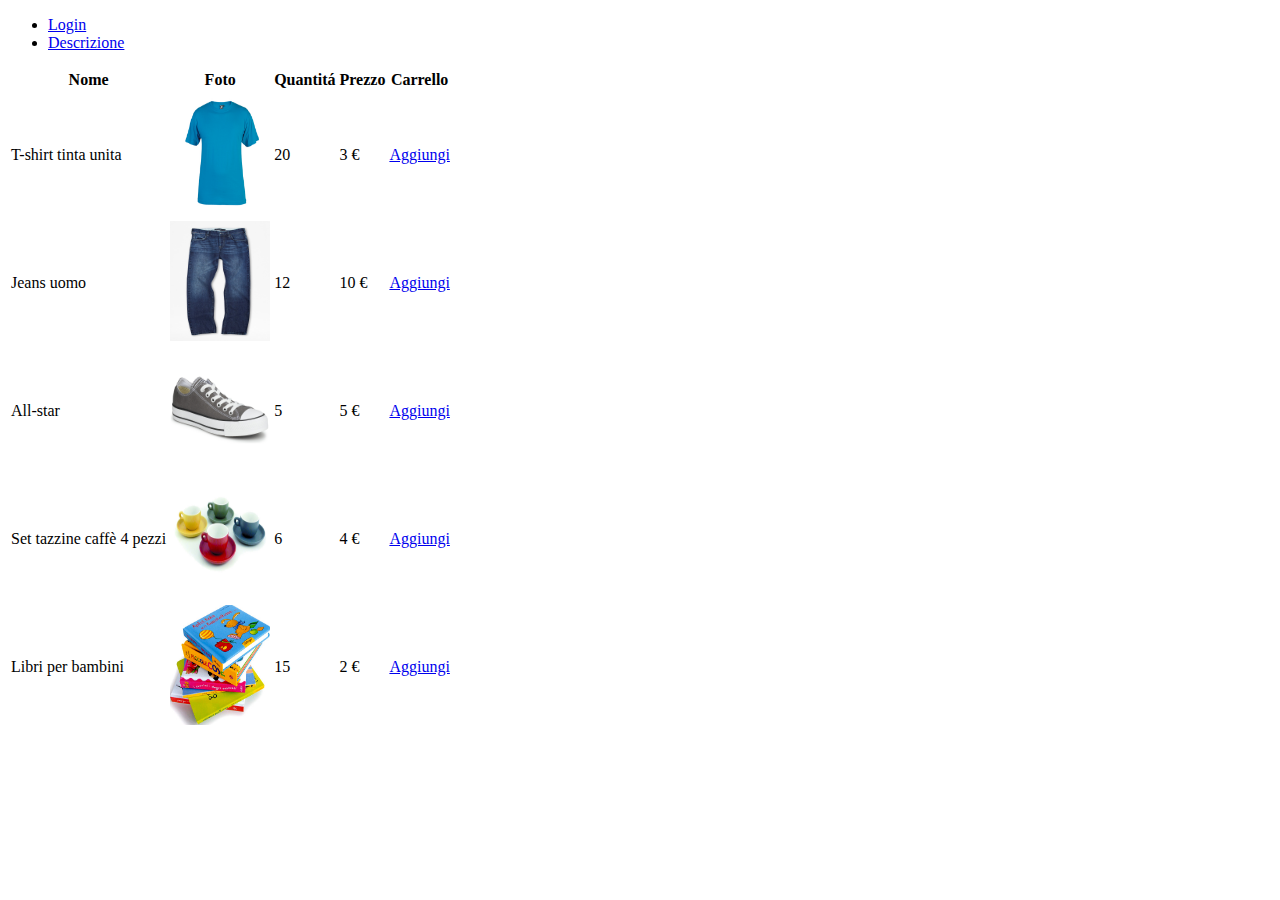
<file: AmmM1/web/M1/cliente.html>
<!DOCTYPE html>
<!-- Autore: Claudia Licheri
    Matricola:47909
-->
<html> 
    <head>
        <title>Come Nuovo - articoli</title>
        <meta charset="UTF-8">
        <meta name="viewport" content="width=device-width, initial-scale=1.0">
        <meta name="author" content="Claudia Licheri">
        <meta name="description" content="ecommerce usato">
        <meta name="keywords" content="html, css, java, usato, sardegna, ecommerce">
    </head>
    <body>
        <nav>
            <ul>
                <li><a href="login.html">Login</a></li>
                <li><a href="descrizione.html">Descrizione</a></li>
            </ul>
        </nav>
        <div>
        <table>
            <tr>
                <th>Nome</th>
                <th>Foto</th>
                <th>Quantit&aacute; </th>
                <th>Prezzo</th>
                <th>Carrello</th>
            </tr>
            <tr>
                <td>T-shirt tinta unita</td>
                <td><img title="t-shirt" alt="T-shirt tinta unita" src="immagini/Blue_Tshirt.jpg" width="100" height="120"></td>
                <td>20</td>
                <td>3 &euro;</td>
                <td><a href="cliente.html">Aggiungi</a></td>
            </tr>
            <tr>
                <td>Jeans uomo</td>
                <td><img title="jeans" alt="Jeans uomo" src="immagini/jeans.jpg" width="100" height="120"></td>
                <td>12</td>
                <td>10 &euro;</td>
                <td><a href="cliente.html">Aggiungi</a></td>
            </tr>
            <tr>
                <td>All-star</td>
                <td><img title="all-star" alt="All-star" src="immagini/all-stars.jpg" width="100" height="120"></td>
                <td>5</td>
                <td>5 &euro;</td>
                <td><a href="cliente.html">Aggiungi</a></td>
            </tr>
            <tr>
                <td>Set tazzine caff&egrave; 4 pezzi</td>
                <td><img title="set_tazzine" alt="set tazzine caffe" src="immagini/set_tazzine.jpg" width="100" height="120"></td>
                <td>6</td>
                <td>4 &euro; </td>
                <td><a href="cliente.html">Aggiungi</a></td>
                
            </tr>
            <tr>
                <td>Libri per bambini</td>
                <td><img title="libri_bimbi" alt="Libri per bambini" src="immagini/libri_bimbi.jpg" width="100" height="120"></td>
                <td>15</td>
                <td>2 &euro; </td>
                <td><a href="cliente.html">Aggiungi</a></td>
            </tr>
        </table>
        </div>
    </body>
</html>
</file>
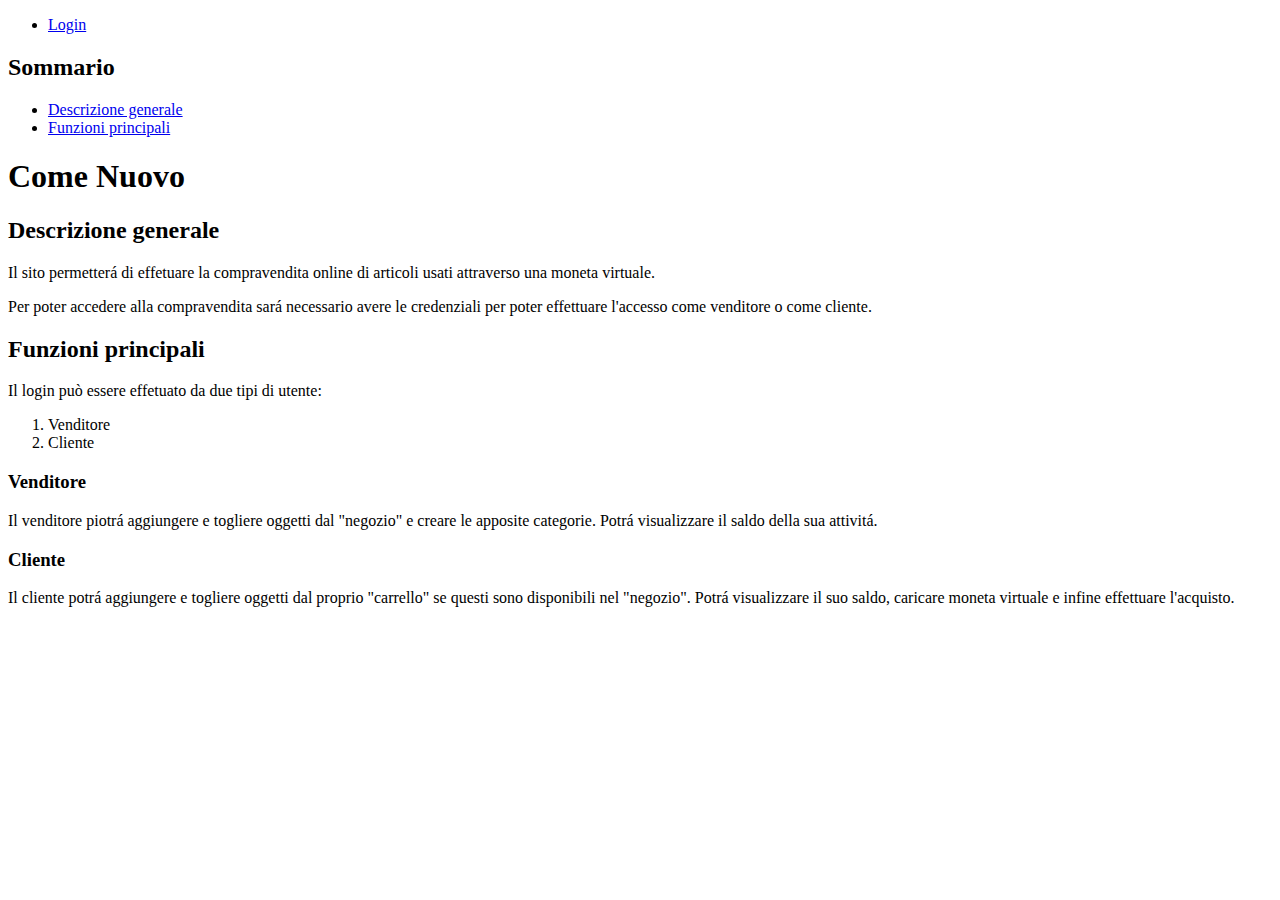
<file: AmmM1/web/M1/descrizione.html>
<!DOCTYPE html>
<!-- Autore: Claudia Licheri
    Matricola:47909
-->
<html>
    <head> 
        <title>Come Nuovo</title>
        <meta charset="UTF-8">
        <meta name="viewport" content="width=device-width, initial-scale=1.0">
        <meta name="author" content="Claudia Licheri">
        <meta name="description" content="ecommerce usato">
        <meta name="keywords" content="html, css, java, usato, sardegna, ecommerce">
    </head>
    <body>
        <nav>
            <ul>
                <li><a href="login.html">Login</a></li>
            </ul>
        </nav>
        <div>
        <h2>Sommario</h2>
        <ul>
            <li><a href="#descrizione"> Descrizione generale </a></li>
            <li><a href="#funzioni"> Funzioni principali </a></li>
            
        </ul>
        </div>
        <div>
        <h1>Come Nuovo</h1>
        <a id="descrizione"><h2>Descrizione generale</h2></a>
        <p>Il sito permetter&aacute; di effetuare la compravendita online di articoli usati attraverso una moneta virtuale.</p>
        <p>Per poter accedere alla compravendita sar&aacute; necessario avere le credenziali per poter effettuare l'accesso 
            come venditore o come cliente. </p>
        <a id="funzioni"><h2>Funzioni principali</h2></a>
        Il login può essere effetuato da due tipi di  utente:
        <ol>
            <li>Venditore</li> 
            <li>Cliente</li>
        </ol>
        <h3>Venditore</h3>
        Il venditore piotr&aacute; aggiungere e togliere oggetti dal "negozio" e creare le apposite categorie. 
        Potr&aacute; visualizzare il saldo della sua attivit&aacute;. 
        <h3>Cliente</h3> 
        Il cliente potr&aacute; aggiungere e togliere oggetti dal proprio "carrello" se questi sono 
        disponibili nel "negozio". Potr&aacute; visualizzare il suo saldo, caricare moneta 
        virtuale e infine effettuare l'acquisto.
        </div>
    </body>
</html>
</file>
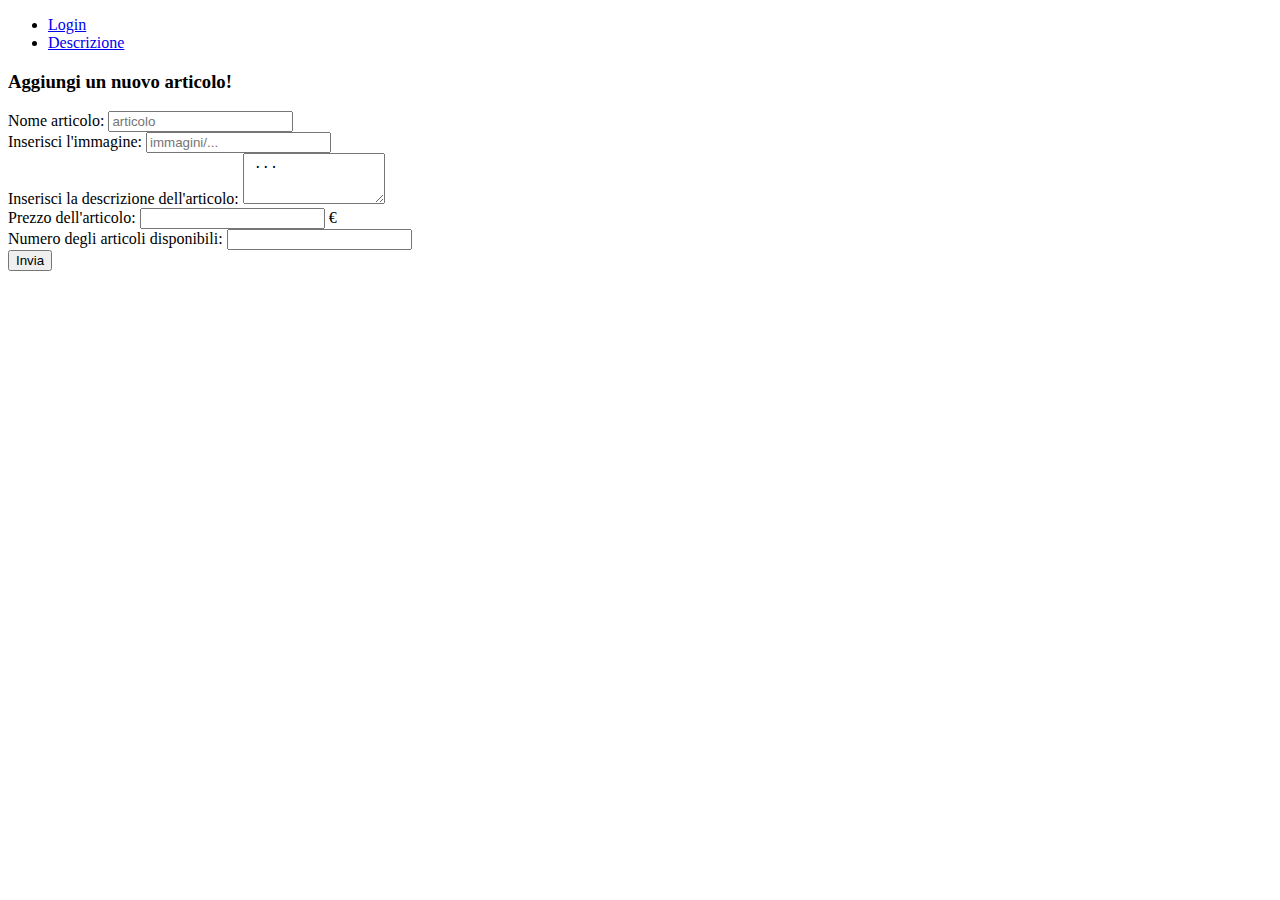
<file: AmmM1/web/M1/venditore.html>
<!DOCTYPE html>
<!-- Autore: Claudia Licheri
    Matricola:47909
-->
<html> 
    <head>
        <title>Come nuovo - oggetti</title>
        <meta charset="UTF-8">
        <meta name="viewport" content="width=device-width, initial-scale=1.0">
        <meta name="author" content="Claudia Licheri">
        <meta name="description" content="ecommerce usato">
        <meta name="keywords" content="html, css, java, usato, sardegna, ecommerce">
    </head>
    <body>
        <nav>
            <ul>
                <li><a href="login.html">Login</a></li>
                <li><a href="descrizione.html">Descrizione</a></li>
            </ul>
        </nav>
       
        <h3>Aggiungi un nuovo articolo!</h3>
        <form method="post" action="">
            <label for="nome_item"> Nome articolo: </label>
            <input type="text" name="nome" id="nome_item" value="" placeholder="articolo"><br/>
            <label for="url_item"> Inserisci l'immagine: </label>
            <input type="url" name="image" id="url_item" value="" placeholder="immagini/..."><br/>
            <label for="descrizione"> Inserisci la descrizione dell'articolo: </label>
            <textarea rows="3" cols="15" name="descrizione" id="descrizione"> ... </textarea><br/>
            Prezzo dell'articolo:
            <input type="number" name="prezzo" min="0"> &euro; <br/>
            Numero degli articoli disponibili:
            <input type="number" name="quantita" min="0"><br/>
            

            <input type="submit" value="Invia" />
        </form>
    </body>
</html>
</file>
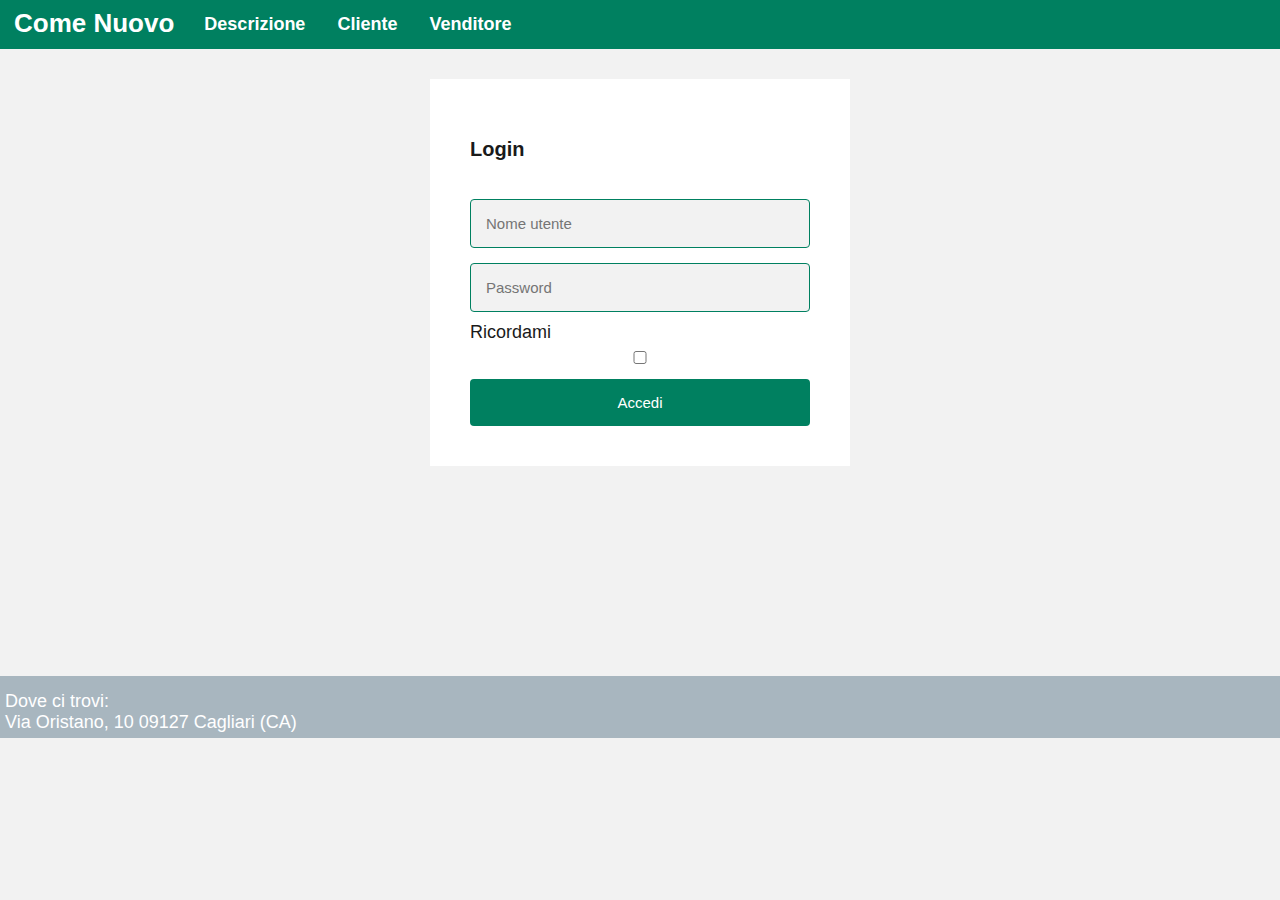
<file: AmmM1/web/M2/login.html>
<!DOCTYPE html>
<!-- Autore: Claudia Licheri
    Matricola:47909
-->
<html> 
    <head>
        <title>Come Nuovo - login </title>
        <meta charset="UTF-8">
        <meta name="viewport" content="width=device-width, initial-scale=1.0">
        <meta name="author" content="Claudia Licheri">
        <meta name="description" content="ecommerce usato">
        <meta name="keywords" content="html, css, java, usato, sardegna, ecommerce">
        <link rel="stylesheet" type="text/css" href="style.css" media="screen">
    </head>
    <body>
        <header>
            <h1 class="titolo1" >Come Nuovo</h1>
            <nav>
               <ul>
                    <li><a href="descrizione.html">Descrizione</a></li>
                    <li><a href="cliente.html">Cliente</a></li>
                    <li><a href="venditore.html">Venditore</a></li>
                </ul>
            </nav>
        </header>
        <div id="content">
            <div class="form" id="login_form">
                <h3>Login</h3>
                <form action="" method="post">
                    <input name="user" id="user" type="text" value="" placeholder="Nome utente"/><br/>
                    <input name="pswd" id="pswd" type="password" value="" placeholder="Password"/><br/>
                    <label for="remember_me"> Ricordami</label>
                    <input type="checkbox" name="remember_me" id="remember_me"><br/>
                    <button type="submit">Accedi</button>
                </form>
            </div>
        </div>
        <div id="footer">
            <footer>
                <p> Dove ci trovi:<br/>
                    Via Oristano, 10 
                    09127 Cagliari (CA)</p>
            </footer>
        </div>
    </body>
</html>
</file>
<file: AmmM1/web/M2/style.css>
/*
To change this license header, choose License Headers in Project Properties.
To change this template file, choose Tools | Templates
and open the template in the editor.
*/
/* 
    Created on : 30-mar-2016, 18.03.32
    Author     : utente
*/

body {
    background-color: #f2f2f2;
    font-family: 'Helvetica Neue' , Arial, sans-serif ;
    font-size: 18px;
    color: #1a1a1a; 
    margin: 0px;        
}
/* header & nav */

header {
    overflow: hidden;
    background-color: #008060;
}
header h1.titolo1 {
    float: left;
    margin-left: 10px;
    color: white;
    text-align: center;
    padding: 10px 14px;
    margin: 0;
}
header ul {
    list-style-type: none;
    background-color: #333;
    margin: 0;
    padding: 0;
    
}
header li{
    float: left;
    display: inline-block;
}
header li#login{
    float: right;
}
header li a {
    display: block;
    color: white;
    text-align: center;
    padding: 14px 16px;
    text-decoration: none;
}
header li a:hover:not(.active) {
    background-color: #00664d;
}

/* sidebar */
aside {
    float: left;
    width: 18%;
    padding-left: 1%;
    height: 100%;
}
aside ul{
    list-style-type: disc;  
}
/* content */
#content_bar{
    margin: 20px 5px 100px 20%;
    padding: 10px;
}
#content{
    margin-top: 20px;
    margin-bottom: 100px;
    padding: 10px;
}

/* titles */
.titolo {
    font-family: 'Helvetica Neue', Helvetica, Arial, sans-serif;
    font-style: normal;
    font-weight: bold;
    color: #00b386;
}
h1 {
    font-size: 26px;
    line-height: 26px;
}
h2 {
    font-size: 22px;
    line-height: 22px;
}
h3 {
    font-size: 20px;
    line-height: 20px;
}

/* link 
unvisited link */
a:link {
    color: #ffffff;
}

/* visited link */
a:visited {
    color: #a8b6bf;
}

/* mouse over link */
a:hover {
    color: #ffffff;
}

/* selected link */
a:active {
    color: #1affc6;
}

a:link, a:visited, a:hover, a:active{
    text-decoration: none;
    font-weight: bold;
}

/* forms */
div.form {
    position: relative;
    background: #ffffff;
    width: 50%;
    margin: 0 auto 100px;
    padding: 30px; 
}
form, .form>h3{
    padding: 10px;
}

#login_form{
    width: 360px;
}
.form input , .form textarea{
    background: #f2f2f2;
    width: 100%;
    border: 1px solid #008060;
    border-radius: 4px;
    margin: 0 0 15px;
    padding: 15px;
    box-sizing: border-box;
    font-size: 15px;
}
.form label{
    position: relative;
    bottom: 5px;
}
.form button {
    background: #008060;
    width: 100%;
    border: 1px;
    border-radius: 4px;
    padding: 15px;
    color: #ffffff;
    font-size: 15px;
}
.form button:hover,.form button:active,.form button:focus {
    background: #00b386;
}

/* tabel */
table {
    border-collapse: collapse;
    width: 100%;
}

th, td {
    padding: 8px;
    text-align: center;
    font-weight: bold;
}
tr.even{
    background-color: #99ffe6;
}
tr.odd{
    background-color: #ffffff;
}
td.even_cart:hover {
    background-color: #80ffdf
}
td.odd_cart:hover {
    background-color: #f2f2f2
}
th {
    background-color: #008060;
    color: #ffffff;
}
img {
    max-width: 100%;
    height: auto;
}

/* footer */
footer{
    bottom: 0;
    margin: 0;
    padding-top: 10px;
    padding-left: 0px;
    width: 100%;
    text-align: left;
    overflow: hidden;
    background-color: #a8b6bf;
    color: #ffffff;
}
footer p{
    margin: 0;
    padding: 5px;
}

/* responsive */
/* Larghezze maggiori o uguali a 1024px */
@media only screen and (min-width: 1024px)
{
     /* sidebar */
    aside {
        float: left;
        width: 20%;
        padding: 0;
        height: 100%;
    }
    aside ul{
        list-style-type: none;
        padding: 0;
    }
    aside ul li{
        padding: 5px;
    }
    aside ul li a:link{
        color: #008060;
    }
    aside ul li a:visited{
        color: #a8b6bf;
    }
    aside ul li a:hover{
        color: #00664d;
    }
    aside ul li a:hover{
        color: #00b386;
    }
    aside ul li:hover{
        background-color: #fae596;
    }
}
/* Larghezze comprese tra 1024px e 480px */
@media only screen and (min-width: 480px) and (max-width: 1024px)
{
    header{
        margin-bottom: 0px;
        
    }
    header ul {
        list-style-type: none;
        background-color: #333;
        margin: 0;
        padding: 0;
    }
    .titolo1{
        width: 60%;
    }
    h1.titolo1{
        text-align: left;
    }
    header li{
        float: left;
        display: inline-block;
        
    }
    header li#login{
        float: right;
        width: 30%;
    }
    /* sidebar */
    aside {
        float: left;
        width: 22%;
        padding: 0;
        height: 100%;
    }
    aside ul{
        list-style-type: none;
        padding: 0;
    }
    aside ul li{
        padding: 5px;
    }
    aside ul li a:link{
        color: #008060;
    }
    aside ul li a:visited{
        color: #a8b6bf;
    }
    aside ul li a:hover{
        color: #00664d;
    }
    aside ul li a:hover{
        color: #00b386;
    }
    aside ul li:hover{
        background-color: #fae596;
    }

/* content */
    #content_bar{
        margin: 20px 5px 100px 24%;
        padding: 10px;
    }
    #content{
        margin-top: 20px;
        margin-bottom: 100px;
        padding: 10px;
    }
}
/* Larghezze minori o uguali a 480px */
@media only screen and (max-width: 480px)
{
    header{
        margin-bottom: 0px;
    }
    header ul {
        list-style-type: none;
        background-color: #333;
        margin: 0;
        padding: 0;
    }
    header li{
        float: left;
        display: block;
        width: 100%;
    }
    header li#login{
        float: right;
        width: 30%;
    }
/* sidebar */
    aside{
        display: block;
        padding: 0;
        width: 100%;
    }
    .dropbtn {
        background-color: #00b386;
        color: white; 
        padding: 16px;
        font-size: 16px;
        border: none;
        margin: 0px;
    }

    .dropdown {
        position: static;
        display: block;
        width: 100%;
        margin: 0;
        height: 50px;  
    }

    .dropdown-content {
        display: none;
        position: absolute;
        background-color: #fae596;
        width: 100%;
        margin: 0;
        padding: 0;
        border: #00b386 1px;
        overflow: auto;
    }

    .dropdown-content li {
        color: black;
        padding: 12px 16px;
        text-decoration: none;
        display: block;
    }

    .dropdown-content li:hover {
        background-color: #f8da6d;
    }

    .dropdown:hover .dropdown-content {
        display: block;
    }
/* content */
    .titolo{
        text-align: center;
    }
    #content_bar{
        margin: 60px 1% 100px;
        padding: 2px;
    }
    #content{
        margin-top: 20px;
        margin-bottom: 100px;
        padding: 0px;
        
    }
    /* form */
    div.form {
        position: relative;
        background: #ffffff;
        width: 100%;
        margin: 0;
        padding: 0px; 
    }
    div#login_form{
        width: 100%;    
    }
}
</file>
